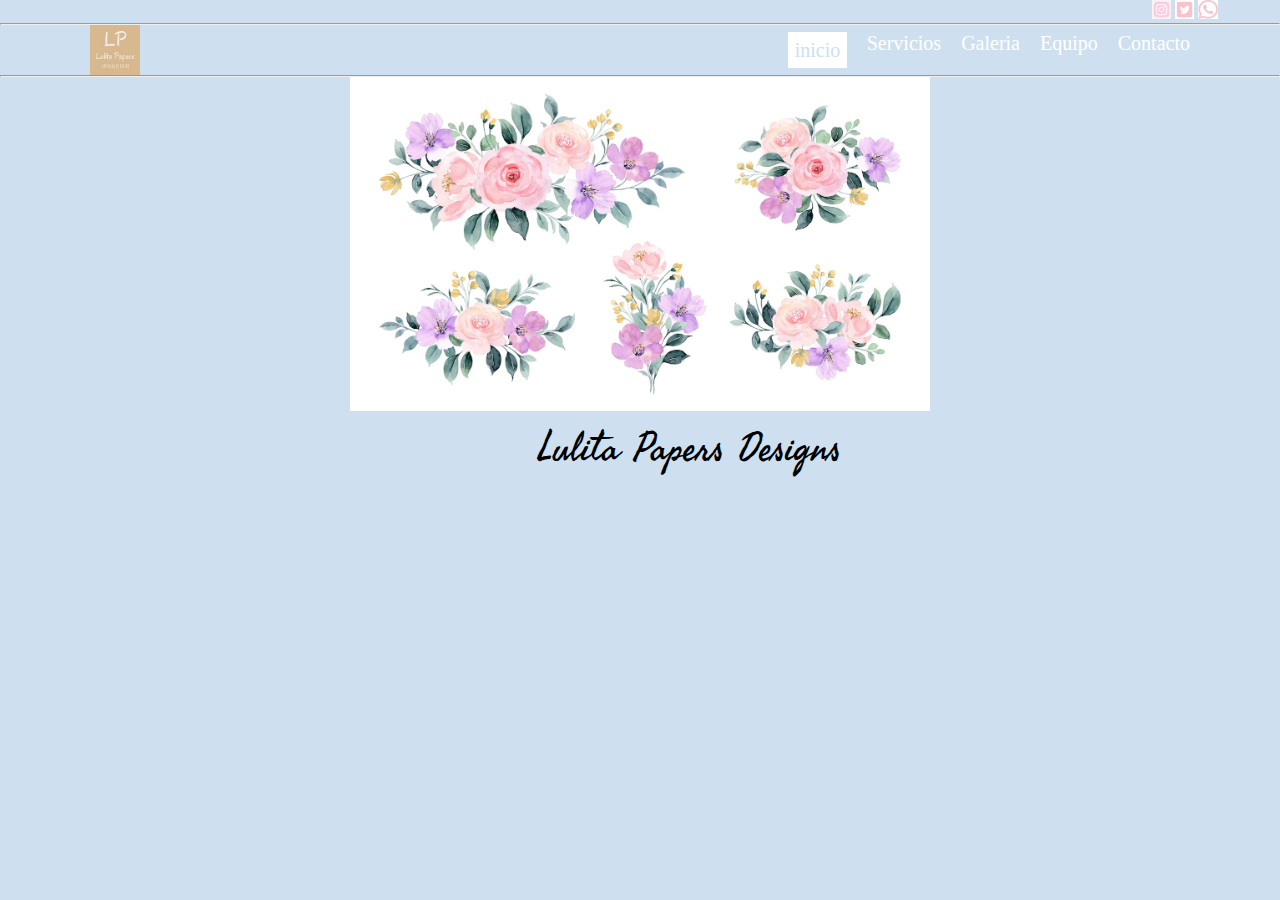
<file: d web/dw 1/index.html>
<!DOCTYPE html>
<html lang="en">

<head>
    <meta charset="UTF-8">
    <meta http-equiv="X-UA-Compatible" content="IE=edge">
    <meta name="viewport" content="width=device-width, initial-scale=1.0">
    <title>LulitaPapers</title>
    <link rel="stylesheet" href="style.css">

</head>

 <body>
    
    <header class="header">
        
            <a href="https://www.instagram.com/lulitapapers/"target=”_blank”><img src="./imagen/redes iconos/intagram rosa.jpg" class="header__redes"></a>

            <a href="https://www.instagram.com/lulitapapers/"target=”_blank”><img src="./imagen/redes iconos/twitter rosa.jfif" class="header__redes__faceook"></a>

            <a href="https://www.instagram.com/lulitapapers/"target=”_blank”><img src="./imagen/redes iconos/wpp rosa 2.jfif"class="header__redes__wpp"></a>


        
            <hr>
   
    <div class="navbar__container">
        <img class="logo__navbar" src="./imagen/logo.jpg">
        <nav class="navbar">
            <ul class="navbar__list">
                
                    <li class="navbar__listItem"><a href="./index.html " class="header__menuItem header__menuItem--active">inicio</a></li>

                    <li class="navbar__listItem"><a href="./servicios.html"class="header__menuItem">Servicios</a></li>

                    <li class="navbar__listItem"> <a href="./galeria.html"class="header__menuItem">Galeria</a></li>
                    
                    <li class="navbar__listItem"> <a href="./equipo.html"class="header__menuItem">Equipo</a></li>

                    <li class="navbar__listItem">   <a href="./contacto.html" class="header__menuItem">Contacto</a></li>

            </ul>

        </nav>
    </div>
</header>
<hr>




            <img id="imageninicio" src="./imagen/ft inicio.webp">
           <h1 class="tituloMarca">Lulita Papers Designs</h1>

    </body>
</html>

<style>
@import url('https://fonts.googleapis.com/css2?family=Fasthand&display=swap');
</style>
</file>
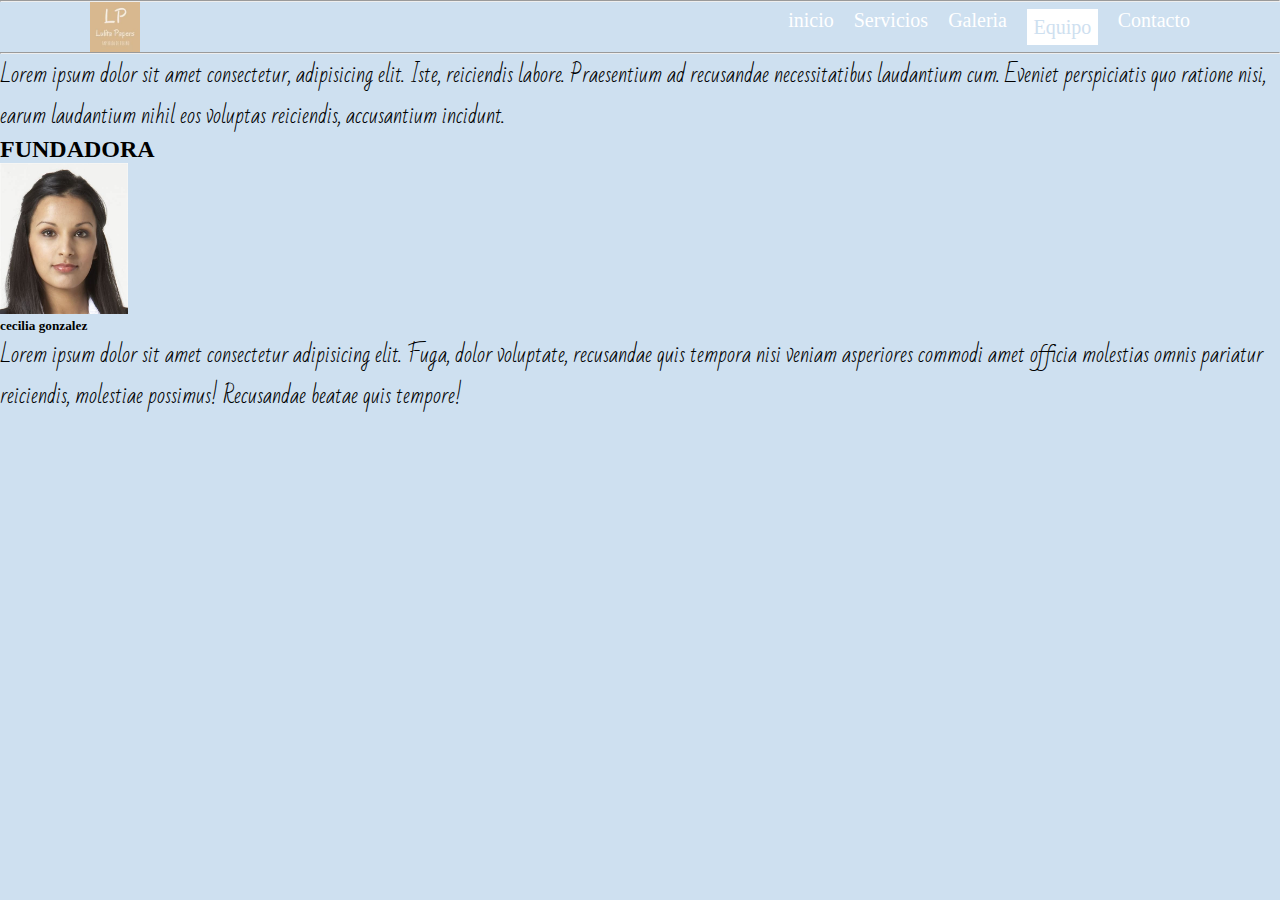
<file: d web/dw 1/equipo.html>
<!DOCTYPE html>
<html lang="en">
<head>
    <meta charset="UTF-8">
    <meta http-equiv="X-UA-Compatible" content="IE=edge">
    <meta name="viewport" content="width=device-width, initial-scale=1.0">
    <title>equipo</title>
    <link rel="stylesheet" href="style.css">
</head>

<body>
    <header class="header">
    <hr>
    <div class="navbar__container">
        <img class="logo__navbar" src="./imagen/logo.jpg">
        <nav class="navbar">
            <ul class="navbar__list">
                
                <li class="navbar__listItem"><a href="./index.html " class="header__menuItem">inicio</a></li>

                    <li class="navbar__listItem"><a href="./servicios.html"class="header__menuItem">Servicios</a></li>

                    <li class="navbar__listItem"> <a href="./galeria.html"class="header__menuItem">Galeria</a></li>
                    
                    <li class="navbar__listItem"> <a href="./equipo.html"class="header__menuItem header__menuItem--active" >Equipo</a></li>

                    <li class="navbar__listItem">   <a href="./contacto.html" class="header__menuItem">Contacto</a></li>

            </ul>

        </nav>
    </div>

</header>
<hr>
       

        
        <p class="equipo__text">Lorem ipsum dolor sit amet consectetur, adipisicing elit. Iste, reiciendis labore. Praesentium ad recusandae necessitatibus laudantium cum. Eveniet perspiciatis quo ratione nisi, earum laudantium nihil eos voluptas reiciendis, accusantium incidunt.</p>

        <h2 >FUNDADORA</h2>
    
        <img src="./imagen/prueba img de equipo.jfif" class="img ">

        <h5>cecilia gonzalez</h5>

        <p class="equipo__text">Lorem ipsum dolor sit amet consectetur adipisicing elit. Fuga, dolor voluptate, recusandae quis tempora nisi veniam asperiores commodi amet officia molestias omnis pariatur reiciendis, molestiae possimus! Recusandae beatae quis tempore!</p>

    
</body>
<style>
    @import url('https://fonts.googleapis.com/css2?family=Bad+Script&display=swap');
    </style>
</html>

</html>
</file>
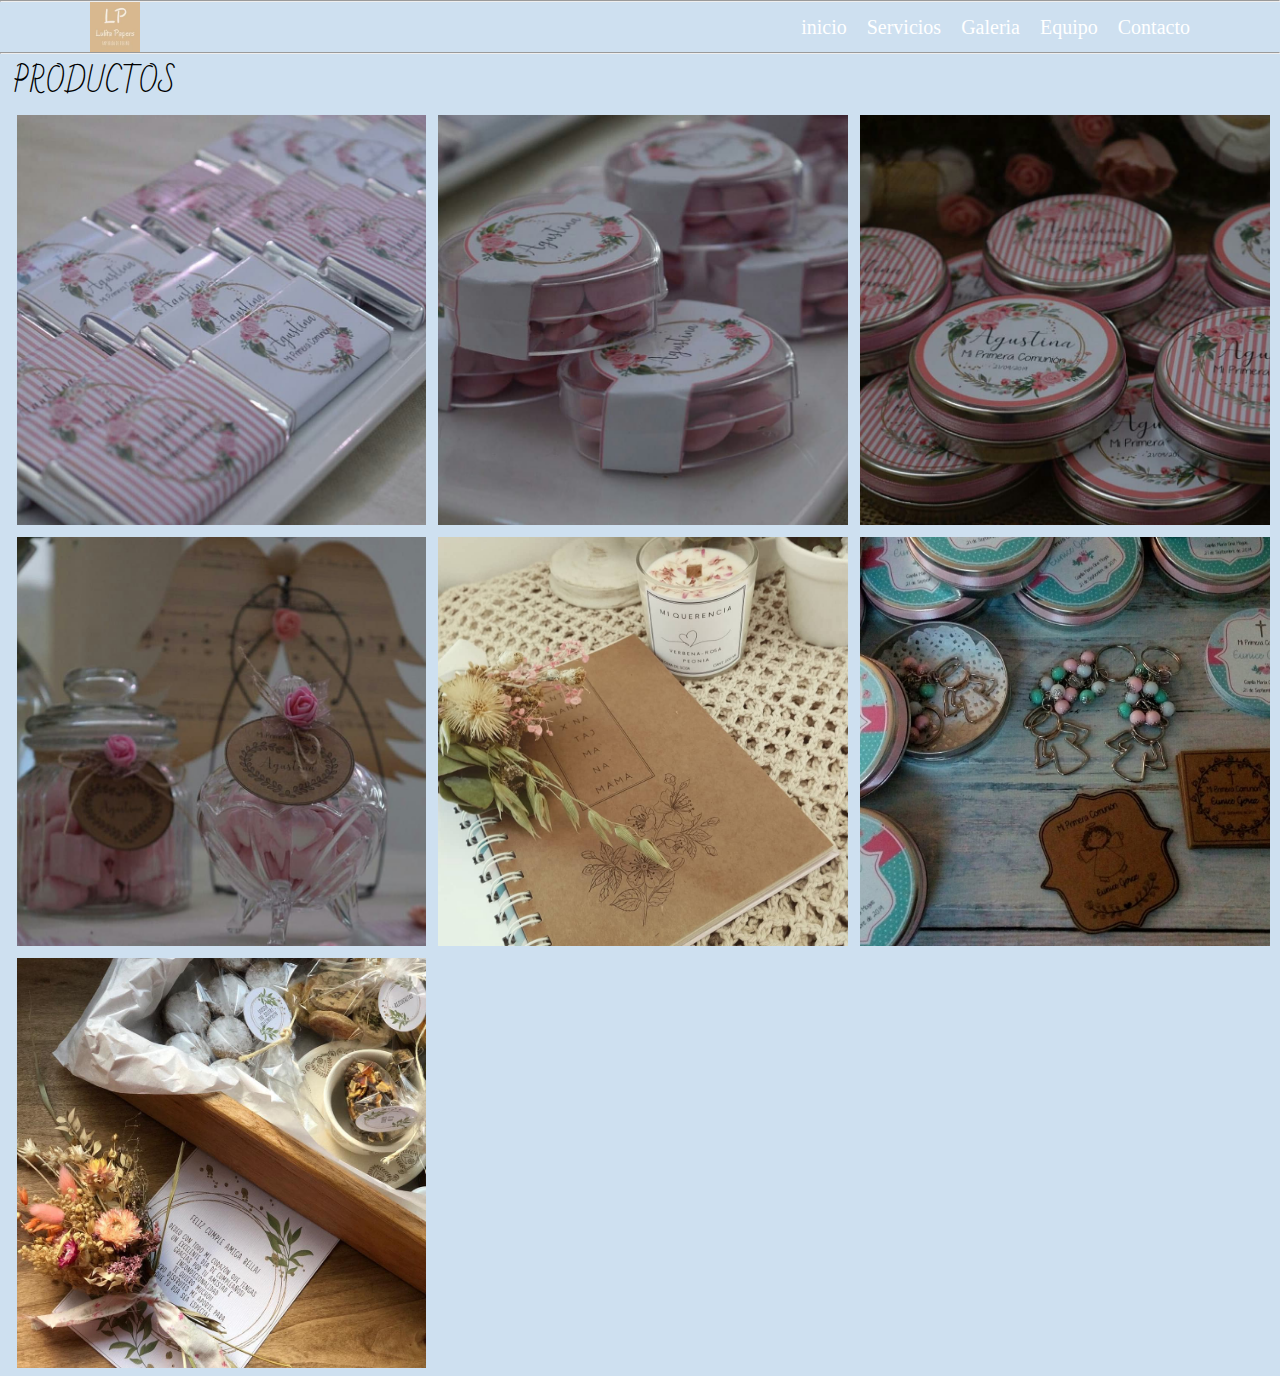
<file: d web/dw 1/galeria.html>
<!DOCTYPE html>
<html lang="en">

    <head>
        <meta charset="UTF-8">
        <meta http-equiv="X-UA-Compatible" content="IE=edge">
        <meta name="viewport" content="width=device-width, initial-scale=1.0">
        <title>galeria</title>
        <link rel="stylesheet" href="style.css">
    </head>

    <body>
        <header class="header">
        <hr>
        <div class="navbar__container">
            <img class="logo__navbar" src="./imagen/logo.jpg">
            <nav class="navbar">
                <ul class="navbar__list">
                    
                    <li class="navbar__listItem"><a href="./index.html " class="header__menuItem">inicio</a></li>
    
                        <li class="navbar__listItem"><a href="./servicios.html"class="header__menuItem">Servicios</a></li>
    
                        <li class="navbar__listItem"> <a href="./galeria.html"class="header__menuItem header__menuItem">Galeria</a></li>
                        
                        <li class="navbar__listItem"> <a href="./equipo.html"class="header__menuItem">Equipo</a></li>
    
                        <li class="navbar__listItem">   <a href="./contacto.html" class="header__menuItem">Contacto</a></li>
    
                </ul>
    
            </nav>
        </div>
    </header>
<hr>
        
            <section>

                <h3 class="__title title_productos">PRODUCTOS</h3>
                       
                <img src="./imagen/imagen galeria/chocolate.jpg" class="galeria__fotos">

                <img  src="./imagen/imagen galeria/comunion confites.jpg" class="galeria__fotos">

                <img  src="./imagen/imagen galeria/comunion lata.jpg"class="galeria__fotos">

                <img src="./imagen/imagen galeria/comunion.jpg"class="galeria__fotos">

                <img src="./imagen/imagen galeria/cuaderno.jpg"class="galeria__fotos">

                <img src="./imagen/imagen galeria/llaveros.jpg"class="galeria__fotos">
                
                <img src="./imagen/imagen galeria/desayuno.jpg"class="galeria__fotos">

            </section>
            
    </body>
    <style>
        @import url('https://fonts.googleapis.com/css2?family=Bad+Script&display=swap');
        </style>
    </html>
    
</html>
</file>
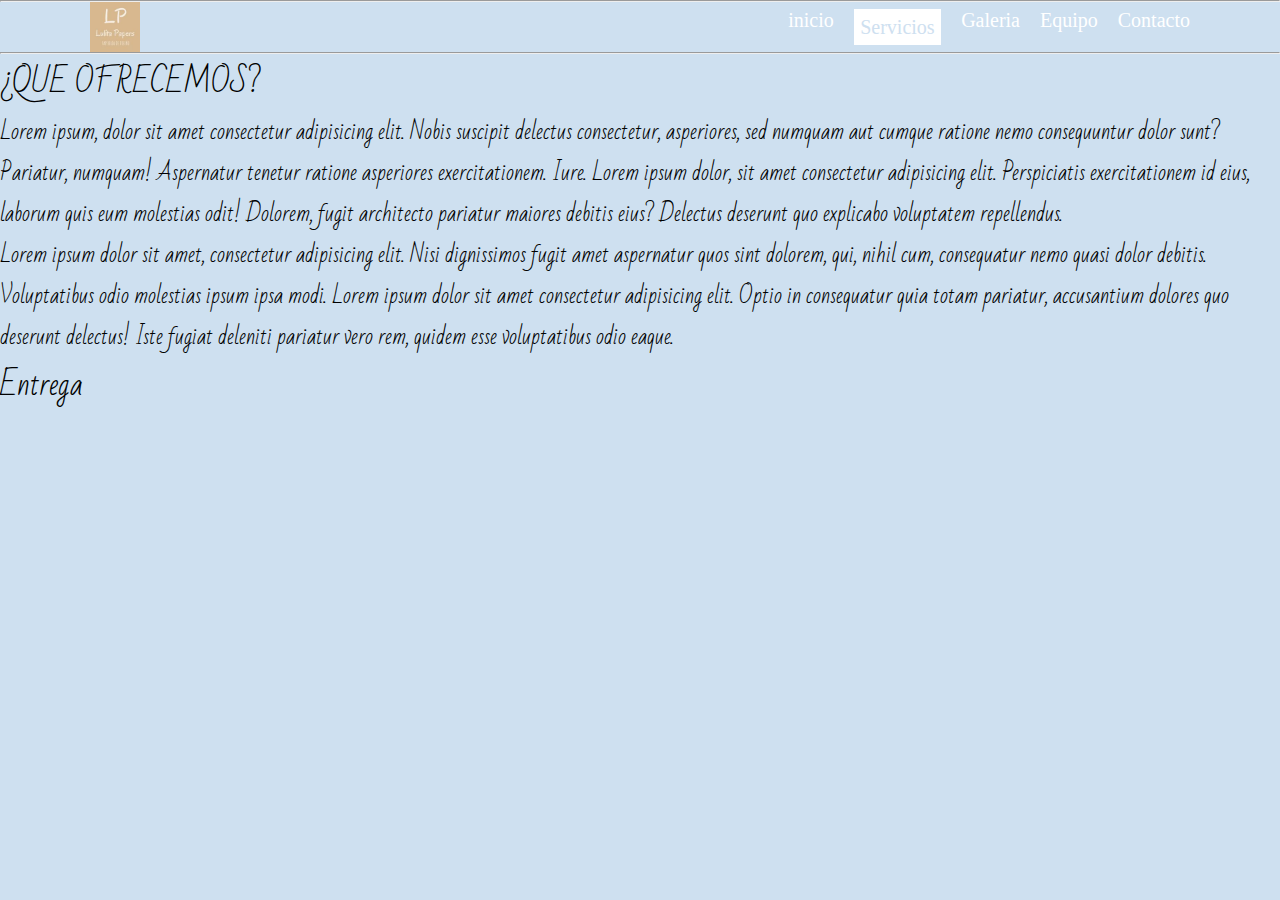
<file: d web/dw 1/servicios.html>
<!DOCTYPE html>
<html lang="en">
<head>
    <meta charset="UTF-8">
    <meta http-equiv="X-UA-Compatible" content="IE=edge">
    <meta name="viewport" content="width=device-width, initial-scale=1.0">
    <title>servicio</title>
    <link rel="stylesheet" href="style.css">
</head>

<body>
    <header class="header">
   
        <hr>
        <div class="navbar__container">
            <img class="logo__navbar" src="./imagen/logo.jpg">
            <nav class="navbar">
                <ul class="navbar__list">
                    
                    <li class="navbar__listItem"><a href="./index.html " class="header__menuItem">inicio</a></li>
    
                        <li class="navbar__listItem"><a href="./servicios.html"class="header__menuItem header__menuItem--active">Servicios</a></li>
    
                        <li class="navbar__listItem"> <a href="./galeria.html"class="header__menuItem">Galeria</a></li>
                        
                        <li class="navbar__listItem"> <a href="./equipo.html"class="header__menuItem">Equipo</a></li>
    
                        <li class="navbar__listItem">   <a href="./contacto.html" class="header__menuItem">Contacto</a></li>
    
                </ul>
    
            </nav>
        </div>
        </header>
        <hr>
    
        


   





    <h2 class="__title">¿QUE OFRECEMOS?</h2>
    <p class="servicio__text">Lorem ipsum, dolor sit amet consectetur adipisicing elit. Nobis suscipit delectus consectetur, asperiores, sed numquam aut cumque ratione nemo consequuntur dolor sunt? Pariatur, numquam! Aspernatur tenetur ratione asperiores exercitationem. Iure. Lorem ipsum dolor, sit amet consectetur adipisicing elit. Perspiciatis exercitationem id eius, laborum quis eum molestias odit! Dolorem, fugit architecto pariatur maiores debitis eius? Delectus deserunt quo explicabo voluptatem repellendus.<br> Lorem ipsum dolor sit amet, consectetur adipisicing elit. Nisi dignissimos fugit amet aspernatur quos sint dolorem, qui, nihil cum, consequatur nemo quasi dolor debitis. Voluptatibus odio molestias ipsum ipsa modi. Lorem ipsum dolor sit amet consectetur adipisicing elit. Optio in consequatur quia totam pariatur, accusantium dolores quo deserunt delectus! Iste fugiat deleniti pariatur vero rem, quidem esse voluptatibus odio eaque.</p>    
    
    <h2 class="__title">Entrega</h2>
    <iframe class="maps" src="https://www.google.com/maps/embed?pb=!1m18!1m12!1m3!1d3290.2004603365385!2d-58.87051358424069!3d-34.44705895673392!2m3!1f0!2f0!3f0!3m2!1i1024!2i768!4f13.1!3m3!1m2!1s0x95bc9c5713587819%3A0x39ea2834d34ffd98!2sLas%20Palmas%20del%20Pilar!5e0!3m2!1ses-419!2sar!4v1666916456146!5m2!1ses-419!2sar" width="600" height="450" style="border:0;" allowfullscreen="" loading="lazy" referrerpolicy="no-referrer-when-downgrade"></iframe>
</body>
<style>
    @import url('https://fonts.googleapis.com/css2?family=Bad+Script&display=swap');
    </style>
</html>
</file>
<file: d web/dw 1/style.css>
*{margin:0px;
  padding: 0px;}



#imageninicio{display: block;
  margin: 0px auto;
  width: 45%;
border: 2px solid #fff}
body{ 
  background-color: #cee0f0;
}

.galeria__fotos{
  height:32%;
  width: 32%;
  border: 4px solid transparent;
  position: relative;
  left: 1%;
 

}



.header{
  background-color: #cee0f0;
  
}
.navbar__container{
max-width: 1100px;
margin: 0 auto;

display: flex;
justify-content: space-between;
align-items: center;

}
.navbar__listItem{
  list-style: none;

}
.navbar__list{
  display: flex;
  gap: 20px;
}
.logo__navbar{
  max-height: 50px;
  max-width: 50px;
}
.header__navbar{ 
  background-color: #dea7bb;
  
}


 
.header__menuItem{
  color: white;
  font-size:  20px; 
  text-decoration: none;
  display: inline-block;
}

.header__menuItem--active{
  color: #cee0f0;
  background-color:white;
  padding: 6.5px;}

.__title{
  font-size: 2.5rem;
  font-weight:400
 
 }
 .img{
  width: 10%;
  height: 10%;
 
  }
  .servicio__text{
    font-size: 1.8rem;
  }
  
  .header__redes{
    height:1.5%;
    width: 1.5%;
    position: relative;
    left: 90%;
    
  }
  .header__redes__wpp{
    height:1.5%;
    width: 1.5%;
    position: relative;
    left: 90%;
  }
  .header__redes__faceook{
    height:1.5%;
    width: 1.5%;
    position: relative;
    left: 90%;
  }
  .tituloMarca{
    position: relative;
    left: 42%;
    font-size: 2.5rem;
  font-weight:400;
 
  }
  .maps{
    position: relative;
    left: 5%;
    width: 80%;
    
   }
   table{
    list-style: none
   }
   
   
   .tituloMarca{
  font-family: 'Fasthand', cursive;
 }
 .servicio__text{
  font-family: 'Bad Script', cursive;
  font-size: 130%;
 }
 .__title{
  font-family: 'Bad Script', cursive;
  font-size: 180%;
 }
.equipo__text{
  font-family: 'Bad Script', cursive;
  font-size: 130%;
}
.title_productos{
  position:relative;
  left: 1%;
  font-family: 'Bad Script', cursive;
  font-size: 180%;
  
}
</file>
